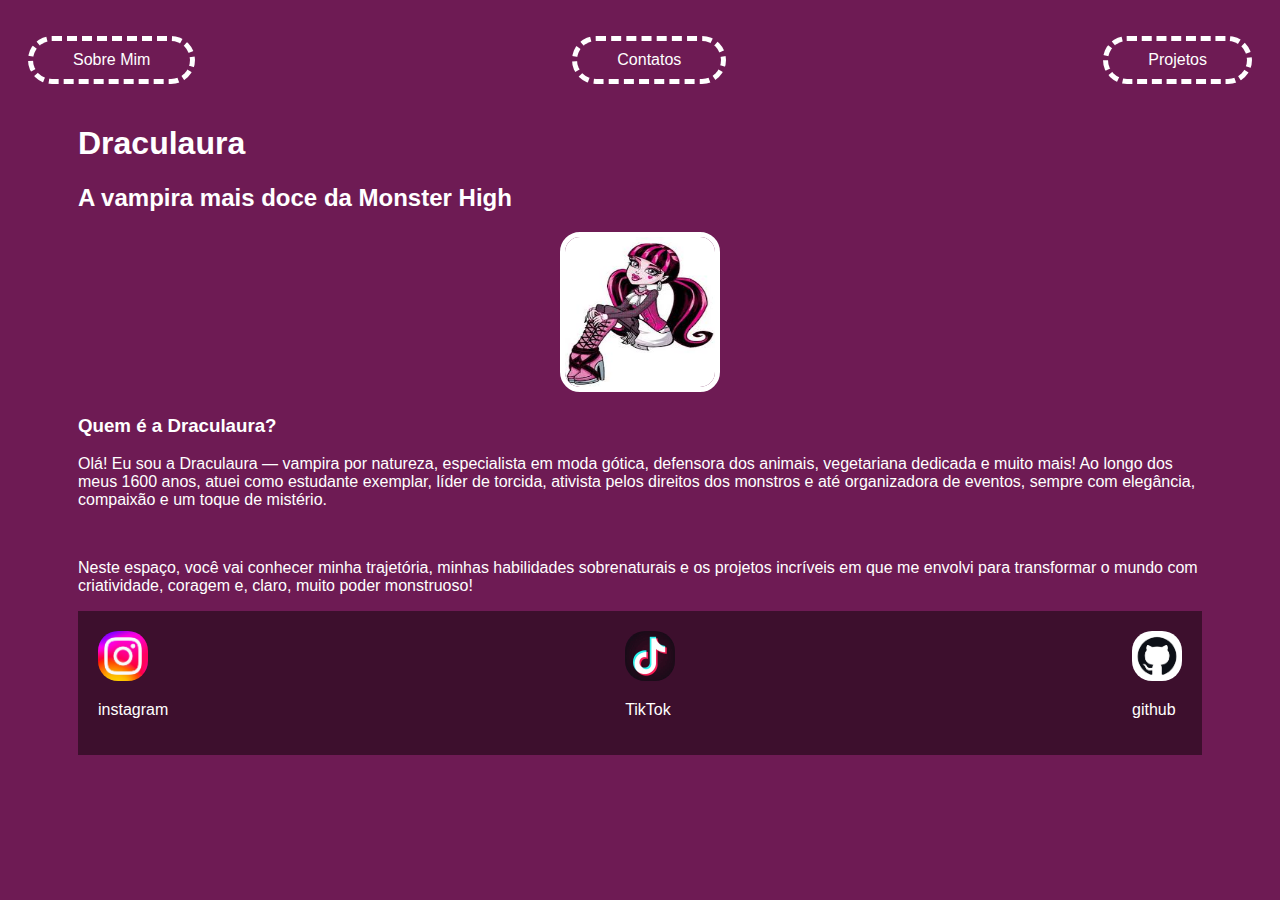
<file: index.html>
<!DOCTYPE html>
<html lang="en" dir="ltr">
  <head>
    <meta charset="utf-8">
    <title>Draculaura</title>
    <link rel="stylesheet" href="index.css">
  </head>
  <body>

    <nav>
      <ul>
        <li><a href="sobremim.html"> Sobre Mim </a></li>
        <li><a href="contatos.html"> Contatos </a></li>
        <li><a href="projetos.html"> Projetos </a></li>
      </ul>
    </nav>

    <div class="estrutura">
      <header>
        <h1>Draculaura</h1>
        <h2>A vampira mais doce da Monster High</h2>
        <div class="centro">
          <img src="draculaura1.jpg" alt="foto da draculaura">
        </div>
      </header>


      <main>
        <section>
          <h3>Quem é a Draculaura?</h3>
          <p>Olá! Eu sou a Draculaura — vampira por natureza, especialista em moda gótica, defensora dos animais, vegetariana dedicada e muito mais! Ao longo dos meus 1600 anos, atuei como estudante exemplar, líder de torcida, ativista pelos direitos dos monstros e até organizadora de eventos, sempre com elegância, compaixão e um toque de mistério.</p>
          <br>
          <p>Neste espaço, você vai conhecer minha trajetória, minhas habilidades sobrenaturais e os projetos incríveis em que me envolvi para transformar o mundo com criatividade, coragem e, claro, muito poder monstruoso!</p>
        </section>
      </main>

      <footer>
        <a href="https://www.instagram.com/ifamcampuseirunepe/" target="_blank">
          <img src="instagram.jpg" alt="">
          <p>instagram</p>
        </a>
        <a href="https://www.tiktok.com/tag/draculaura" target="_blank">
        <img src="tiktok.jpg" alt="">
        <p>TikTok</p>
       </a>
        <a href="https://github.com/" target="_blank">
        <img src="github.png" alt="">
        <p>github</p>
      </a>
      </footer>
    </div>
  </body>
</html>
</file>
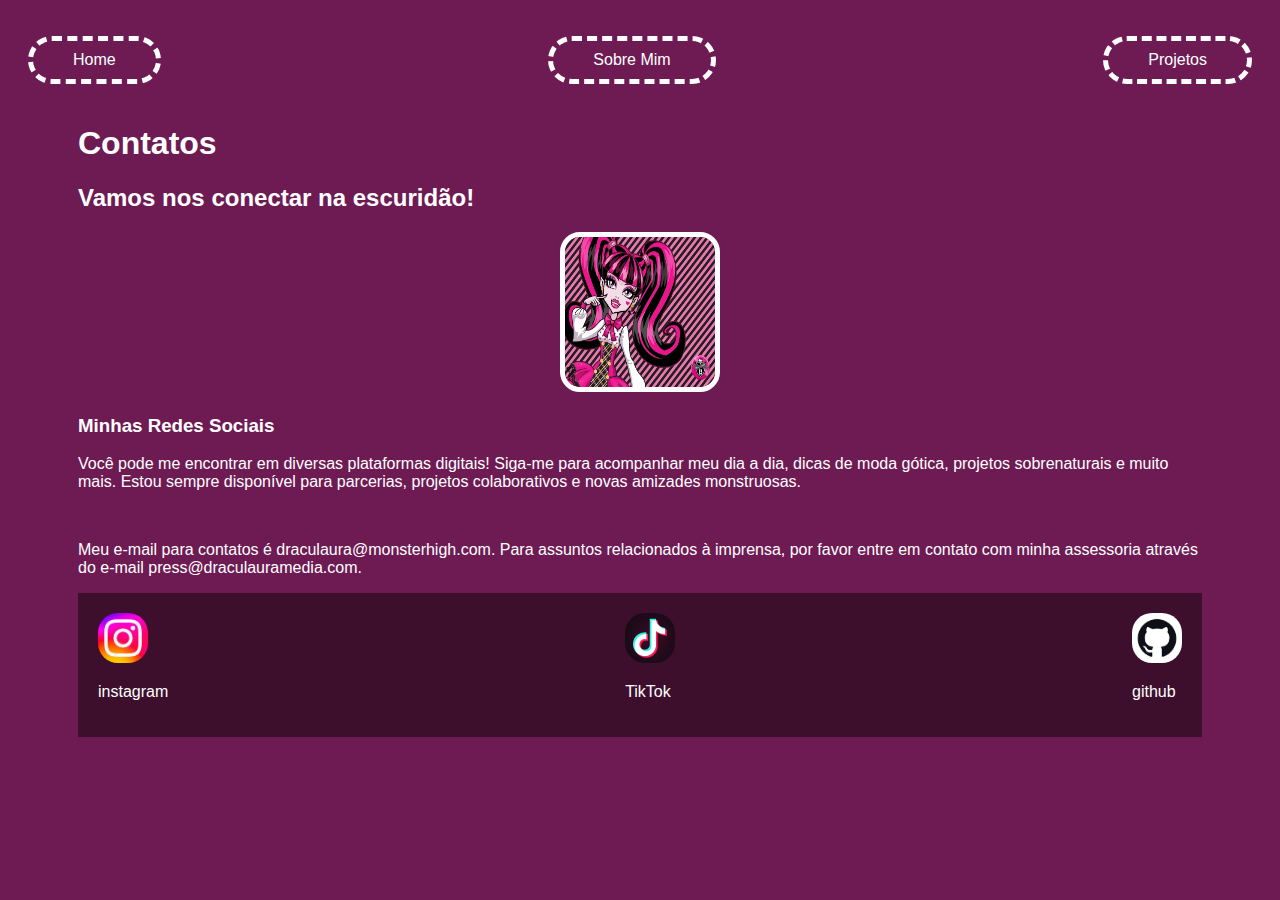
<file: contatos.html>
<!DOCTYPE html>
<html lang="en" dir="ltr">
  <head>
    <meta charset="utf-8">
    <title>Contatos - Draculaura</title>
    <link rel="stylesheet" href="index.css">
  </head>
  <body>

    <nav>
      <ul>
        <li><a href="home.html"> Home </a></li>
        <li><a href="sobremim.html"> Sobre Mim </a></li>
        <li><a href="projetos.html"> Projetos </a></li>
      </ul>
    </nav>

    <div class="estrutura">
      <header>
        <h1>Contatos</h1>
        <h2>Vamos nos conectar na escuridão!</h2>
        <div class="centro">
          <img src="draculaura3.jpg" alt="foto da draculaura">
        </div>
      </header>

      <main>
        <section>
          <h3>Minhas Redes Sociais</h3>
          <p>Você pode me encontrar em diversas plataformas digitais! Siga-me para acompanhar meu dia a dia, dicas de moda gótica, projetos sobrenaturais e muito mais. Estou sempre disponível para parcerias, projetos colaborativos e novas amizades monstruosas.</p>
          <br>
          <p>Meu e-mail para contatos é draculaura@monsterhigh.com. Para assuntos relacionados à imprensa, por favor entre em contato com minha assessoria através do e-mail press@draculauramedia.com.</p>
        </section>
      </main>

      <footer>
        <a href="https://www.instagram.com/ifamcampuseirunepe/" target="_blank">
          <img src="instagram.jpg" alt=""><p>instagram</p>
        </a>
        <a href="https://www.tiktok.com/tag/draculaura" target="_blank">
        <img src="tiktok.jpg" alt=""><p>TikTok</p></a>
        <a href="https://github.com/" target="_blank">
        <img src="github.png" alt=""><p>github</p></a>
      </footer>
    </div>
  </body>
</html>
</file>
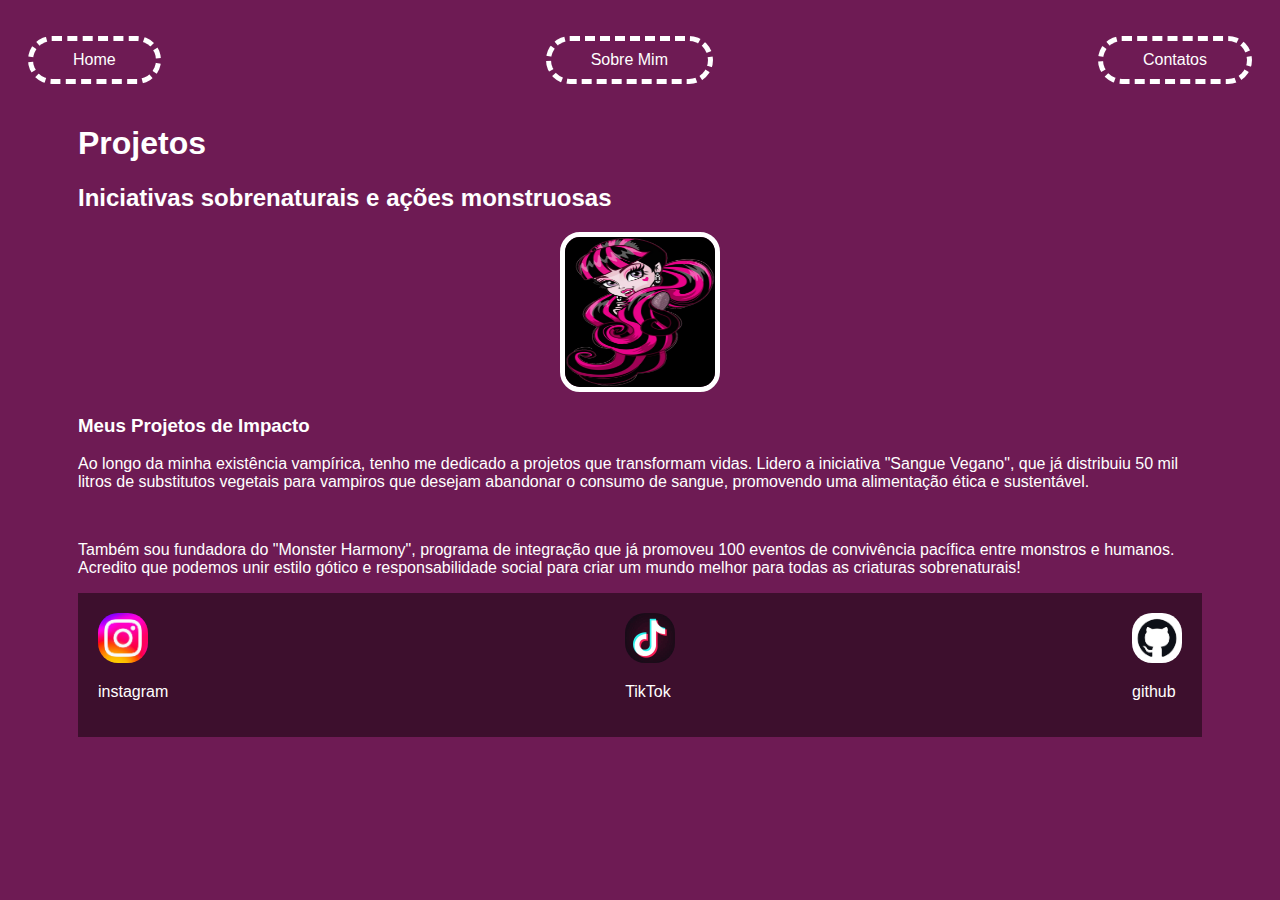
<file: projetos.html>
<!DOCTYPE html>
<html lang="en" dir="ltr">
  <head>
    <meta charset="utf-8">
    <title>Projetos - Draculaura</title>
    <link rel="stylesheet" href="index.css">
  </head>
  <body>

    <nav>
      <ul>
        <li><a href="home.html"> Home </a></li>
        <li><a href="sobremim.html"> Sobre Mim </a></li>
        <li><a href="contatos.html"> Contatos </a></li>
      </ul>
    </nav>

    <div class="estrutura">
      <header>
        <h1>Projetos</h1>
        <h2>Iniciativas sobrenaturais e ações monstruosas</h2>
        <div class="centro">
          <img src="draculaura4.jpg" alt="foto da draculaura">
        </div>
      </header>

      <main>
        <section>
          <h3>Meus Projetos de Impacto</h3>
          <p>Ao longo da minha existência vampírica, tenho me dedicado a projetos que transformam vidas. Lidero a iniciativa "Sangue Vegano", que já distribuiu 50 mil litros de substitutos vegetais para vampiros que desejam abandonar o consumo de sangue, promovendo uma alimentação ética e sustentável.</p>
          <br>
          <p>Também sou fundadora do "Monster Harmony", programa de integração que já promoveu 100 eventos de convivência pacífica entre monstros e humanos. Acredito que podemos unir estilo gótico e responsabilidade social para criar um mundo melhor para todas as criaturas sobrenaturais!</p>
        </section>
      </main>

      <footer>
        <a href="https://www.instagram.com/ifamcampuseirunepe/" target="_blank">
          <img src="instagram.jpg" alt=""><p>instagram</p>
        </a>
        <a href="https://www.tiktok.com/tag/draculaura" target="_blank">
        <img src="tiktok.jpg" alt=""><p>TikTok</p></a>
        <a href="https://github.com/" target="_blank">
        <img src="github.png" alt=""><p>github</p></a>
      </footer>
    </div>
  </body>
</html>
</file>
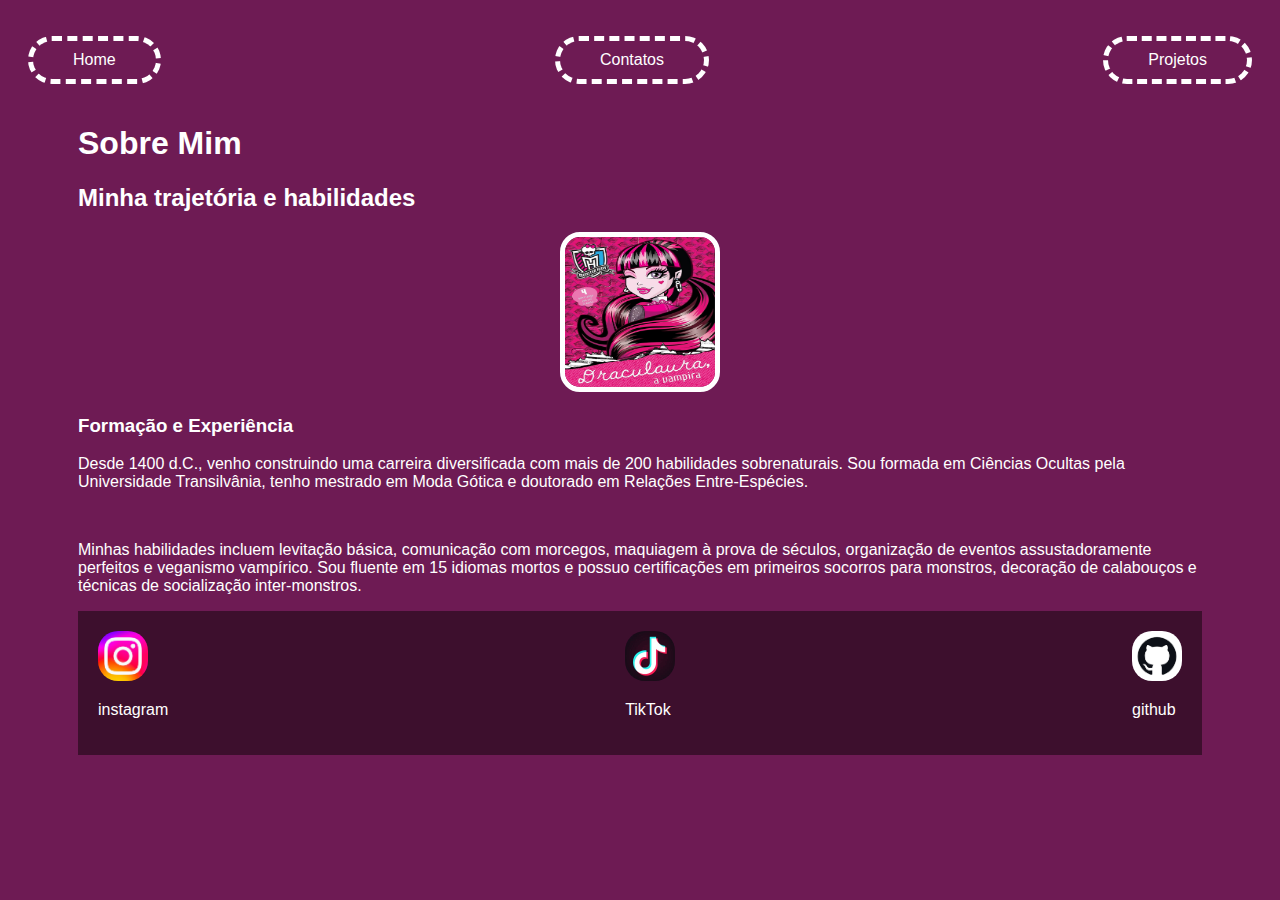
<file: sobremim.html>
<!DOCTYPE html>
<html lang="en" dir="ltr">
  <head>
    <meta charset="utf-8">
    <title>Sobre Mim - Draculaura</title>
    <link rel="stylesheet" href="index.css">
  </head>
  <body>

    <nav>
      <ul>
        <li><a href="home.html"> Home </a></li>
        <li><a href="contatos.html"> Contatos </a></li>
        <li><a href="projetos.html"> Projetos </a></li>
      </ul>
    </nav>

    <div class="estrutura">
      <header>
        <h1>Sobre Mim</h1>
        <h2>Minha trajetória e habilidades</h2>
        <div class="centro">
          <img src="draculaura2.jpg" alt="foto da draculaura">
        </div>
      </header>

      <main>
        <section>
          <h3>Formação e Experiência</h3>
          <p>Desde 1400 d.C., venho construindo uma carreira diversificada com mais de 200 habilidades sobrenaturais. Sou formada em Ciências Ocultas pela Universidade Transilvânia, tenho mestrado em Moda Gótica e doutorado em Relações Entre-Espécies.</p>
          <br>
          <p>Minhas habilidades incluem levitação básica, comunicação com morcegos, maquiagem à prova de séculos, organização de eventos assustadoramente perfeitos e veganismo vampírico. Sou fluente em 15 idiomas mortos e possuo certificações em primeiros socorros para monstros, decoração de calabouços e técnicas de socialização inter-monstros.</p>
        </section>
      </main>

      <footer>
        <a href="https://www.instagram.com/ifamcampuseirunepe/" target="_blank">
          <img src="instagram.jpg" alt=""><p>instagram</p>
        </a>
        <a href="https://www.tiktok.com/tag/draculaura" target="_blank">
        <img src="tiktok.jpg" alt=""><p>TikTok</p></a>
        <a href="https://github.com/" target="_blank">
        <img src="github.png" alt=""><p>github</p></a>
      </footer>
    </div>
  </body>
</html>
</file>
<file: index.css>
body {
  color: white;
  background-color: #6e1b54;
  font-family: arial;
}

ul {
  display: flex;
  justify-content: space-between;
  list-style-type: none;
  align-items: center;
  padding: 20px;
}

li {
  border: 5px dashed white;
  padding: 10px 40px;
  border-radius: 25px;
}

li:hover {
  background-color: #3d0f2d;
}

a {
  color: white;
  text-decoration: none;
}

header img {
  width: 150px;
  height: 150px;
  border-radius: 20px;
  border: 5px solid white;
}

.centro {
  text-align: center;
}

footer img {
  width: 50px;
  height: 50px;
  border-radius: 20px;
}

footer {
  display: flex;
  justify-content: space-between;
  background-color: #3d0f2d;
  padding: 20px;
}

.estrutura {
  padding: 0px 70px;
}
</file>
